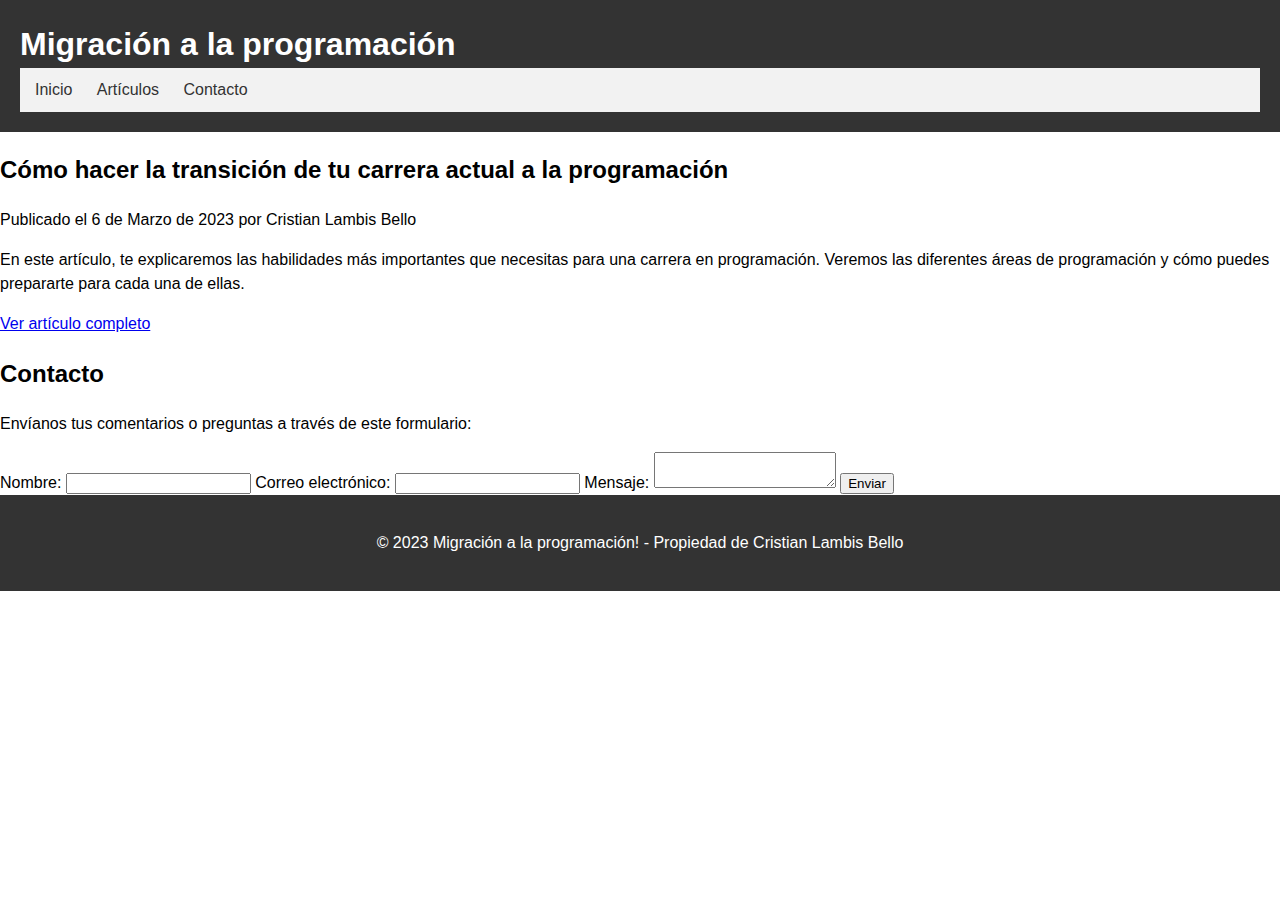
<file: Blog/index.html>
<!DOCTYPE html>
<html>
<head>
  <meta charset="utf-8">
  <title>Migración a la programación - Inicio</title>
  <link href="https://fonts.googleapis.com/css?family=Open+Sans:400,700" rel="stylesheet">
  <link rel="stylesheet" href="style.css">
</head>
<body>
  <!-- Cabecera -->
  <header>
    <div class="container">
      <h1>Migración a la programación</h1>
      <nav>
        <ul>
          <li><a href="index.html">Inicio</a></li>
          <li><a href="articulos.html">Artículos</a></li>
          <li><a href="contacto.html">Contacto</a></li>
        </ul>
      </nav>
    </div>
  </header>
  <!-- Sección del artículo destacado -->
  <section class="destacado">
    <div class="container">
      <h2>Cómo hacer la transición de tu carrera actual a la programación</h2>
      <p class="fecha">Publicado el 6 de Marzo de 2023 por Cristian Lambis Bello</p>
      <p>En este artículo, te explicaremos las habilidades más importantes que necesitas para una carrera en programación. Veremos las diferentes áreas de programación y cómo puedes prepararte para cada una de ellas. </p>
      <a href="articulos.html" class="boton">Ver artículo completo</a>
    </div>
  </section>
  <!-- Sección de contacto -->
  <section class="contacto">
    <div class="container">
      <h2>Contacto</h2>
      <p>Envíanos tus comentarios o preguntas a través de este formulario:</p>
      <form action="submit-form.php" method="post">
        <label for="nombre">Nombre:</label>
        <input type="text" id="nombre" name="nombre" required>
        <label for="email">Correo electrónico:</label>
        <input type="email" id="email" name="email" required>
        <label for="mensaje">Mensaje:</label>
        <textarea id="mensaje" name="mensaje" required></textarea>
        <button type="submit">Enviar</button>
      </form>
    </div>
  </section>
  <!-- Footer -->
  <footer>
    <div class="container">
      <p>&copy; 2023 Migración a la programación! - Propiedad de Cristian Lambis Bello</p>
    </div>
  </footer>
  <script src="script.js"></script>
</body>
</html>
</file>
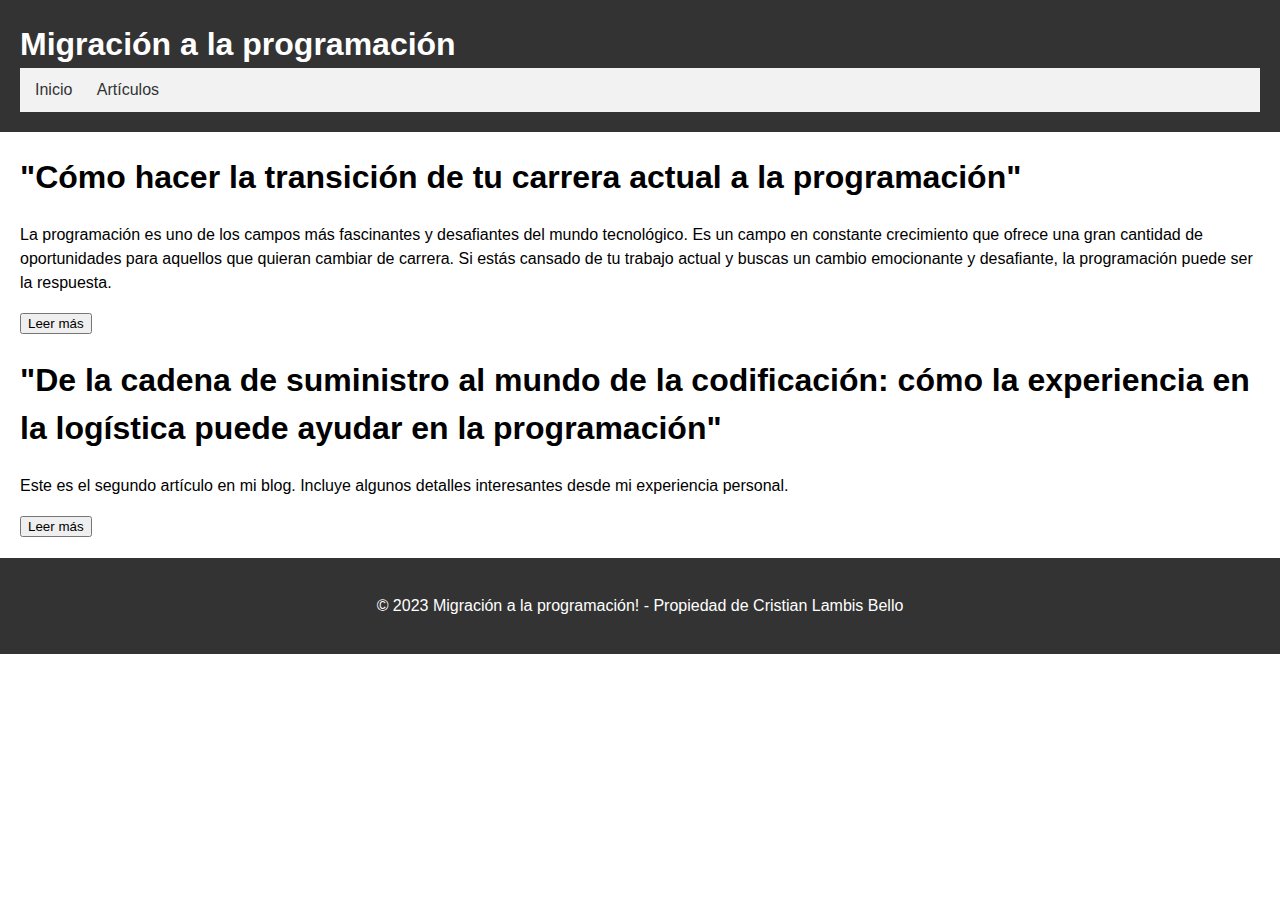
<file: Blog/articulos.html>
<!DOCTYPE html>
<html>
  <head>
    <title>Migración a la programación</title>
    <link rel="stylesheet" type="text/css" href="style.css" />
    <script type="text/javascript">
      function toggleContent(articleId) {
        var content = document.getElementById(articleId + "-content");
        var button = document.getElementById(articleId + "-button");
        if (content.style.display === "none") {
          content.style.display = "block";
          button.innerHTML = "Leer menos";
        } else {
          content.style.display = "none";
          button.innerHTML = "Leer más";
        }
      }
    </script>
  </head>
  <body>
    <header>
      <h1>Migración a la programación</h1>
      <nav>
        <ul>
          <li><a href="index.html">Inicio</a></li>
          <li><a href="articulos.html">Artículos</a></li>
        </ul>
      </nav>
    </header>
    <main>
      <article>
        <h1>"Cómo hacer la transición de tu carrera actual a la programación"</h1>
        <p>
          La programación es uno de los campos más fascinantes y desafiantes del
          mundo tecnológico. Es un campo en constante crecimiento que ofrece una
          gran cantidad de oportunidades para aquellos que quieran cambiar de
          carrera. Si estás cansado de tu trabajo actual y buscas un cambio
          emocionante y desafiante, la programación puede ser la respuesta.
        </p>
        <div id="article-1-content" style="display: none">
          <h4>Aprende los fundamentos de la programación</h4>
          <p>
            Antes de comenzar a buscar trabajo en el campo de la programación,
            es importante que domines los fundamentos de la programación. Los
            conceptos básicos incluyen el uso de lenguajes de programación como
            HTML, CSS y JavaScript, y entender cómo funcionan los programas y
            las aplicaciones.
          </p>
          <p>
            Para hacer esto, puedes tomar un curso en línea o asistir a una
            escuela de programación para adquirir conocimientos básicos. También
            es importante construir proyectos en línea para practicar tus
            habilidades y crear un portafolio para demostrar tu capacidad.
          </p>
          <h4>Decide en qué área de programación te gustaría enfocarte</h4>
          <p>
            La programación es un campo muy amplio y diverso que abarca muchas
            áreas diferentes. Es importante decidir en qué área de programación
            te gustaría enfocarte, como desarrollo web, aplicaciones móviles,
            desarrollo de juegos, inteligencia artificial, entre otras.
          </p>
          <p>
            Una vez que hayas decidido en qué área quieres enfocarte, puedes
            comenzar a buscar cursos y recursos específicos para esa área en
            particular. Al enfocarte en una sola área, podrás mejorar tus
            habilidades de manera más eficiente y especializarte en un área
            específica.
          </p>
          <h4>Comienza a construir una red de contactos</h4>
          <p>
            Al igual que en cualquier otra carrera, construir una red de
            contactos es fundamental en el campo de la programación. Puedes
            comenzar asistiendo a eventos de programación, reuniones de
            desarrolladores y conferencias. Conoce a otros programadores y
            aprende de sus experiencias. Además, las redes sociales también son
            una herramienta importante para establecer conexiones con otros
            profesionales en el campo.
          </p>
          <h4>Busca oportunidades de trabajo y aprendizaje</h4>
          <p>
            Una vez que hayas adquirido conocimientos básicos y tengas
            habilidades en una determinada área de programación, es hora de
            buscar oportunidades de trabajo y aprendizaje en el campo. Puedes
            buscar trabajo en empresas de tecnología, startups o trabajar como
            freelancer. También puedes buscar programas de aprendizaje y
            pasantías que te permitan trabajar con otros desarrolladores más
            experimentados y aprender de ellos.
          </p>
          <h4>Continúa aprendiendo y mejorando tus habilidades</h4>
          <p>
            En el campo de la programación, el aprendizaje es un proceso
            continuo. Es importante mantenerse actualizado con las últimas
            tecnologías y lenguajes de programación y mejorar constantemente tus
            habilidades. Puedes seguir cursos en línea, asistir a eventos y leer
            publicaciones de blogs para mantenerte al día con los avances en el
            campo.
          </p>
          <p>
            Además, es importante ser consciente de que la programación no es
            solo una habilidad técnica, sino también un arte. La creatividad y
            la resolución de problemas son fundamentales en el proceso de
            programación. Por lo tanto, no te desanimes si al principio te
            enfrentas a desafíos y problemas, esto es una parte normal del
            proceso.
          </p>
          <p>
            Existen muchas herramientas en línea que pueden ayudarte a mejorar
            tus habilidades, como plataformas de aprendizaje en línea como
            Codecademy, Udemy, Coursera, entre otras. También puedes unirte a
            grupos en línea, como foros de discusión y comunidades de
            programadores, donde puedes aprender de otros programadores y
            compartir tus propias experiencias.
          </p>
          <p>
            Además, puedes aprovechar las oportunidades de mentoría para
            aprender de programadores más experimentados. La mentoría puede ser
            una excelente manera de obtener orientación y consejos valiosos de
            alguien que ya ha pasado por lo que tú estás experimentando.
          </p>
          <p>
            En definitiva, si estás dispuesto a invertir tiempo y esfuerzo en
            mejorar tus habilidades de programación, existen muchas
            oportunidades para crecer y desarrollarte en el campo. Continúa
            aprendiendo y practicando, y verás cómo tu capacidad y confianza
            aumentan con el tiempo.
          </p>
          <h4>Conclusión</h4>
          <p>
            Hacer la transición de tu carrera actual a la programación puede ser
            una decisión emocionante y desafiante al mismo tiempo. Pero con la
            preparación adecuada y la mentalidad correcta, puedes tener éxito en
            tu nueva carrera en programación.
          </p>
          <p>
            Recuerda que la clave para hacer una transición exitosa es la
            dedicación y el compromiso. Aprender programación es un proceso
            continuo y requiere tiempo y esfuerzo. Sin embargo, con la pasión
            adecuada y la práctica constante, puedes convertirte en un
            desarrollador de software exitoso.
          </p>
          <p>
            En resumen, para hacer la transición a la programación, debes
            investigar sobre la industria y las áreas en las que te gustaría
            especializarte, adquirir habilidades a través de cursos y proyectos
            personales, y construir tu red profesional. También es importante
            tener una mentalidad de aprendizaje constante y perseverancia.
          </p>
          <p>
            Finalmente, esperamos que este artículo te haya brindado una
            perspectiva más clara sobre cómo hacer la transición de tu carrera
            actual a la programación. ¡Te deseamos éxito en tu nuevo camino
            profesional!
          </p>
        </div>
        <button id="article-1-button" onclick="toggleContent('article-1')">
          Leer más
        </button>
      </article>
      <article>
        <h1>"De la cadena de suministro al mundo de la codificación: cómo la experiencia en la logística puede ayudar en la programación"</h1>
        <p>
          Este es el segundo artículo en mi blog. Incluye algunos detalles
          interesantes desde mi experiencia personal.
        </p>
        <div id="article-2-content" style="display: none">
          <p>
			Articulo próximamente disponible...
          </p>
        </div>
        <button id="article-2-button" onclick="toggleContent('article-2')">
          Leer más
        </button>
      </article>
    </main>
    <footer>
      <div class="container">
        <p>
          &copy; 2023 Migración a la programación! - Propiedad de Cristian
          Lambis Bello
        </p>
      </div>
    </footer>
    <script src="script.js"></script>
  </body>
</html>
</file>
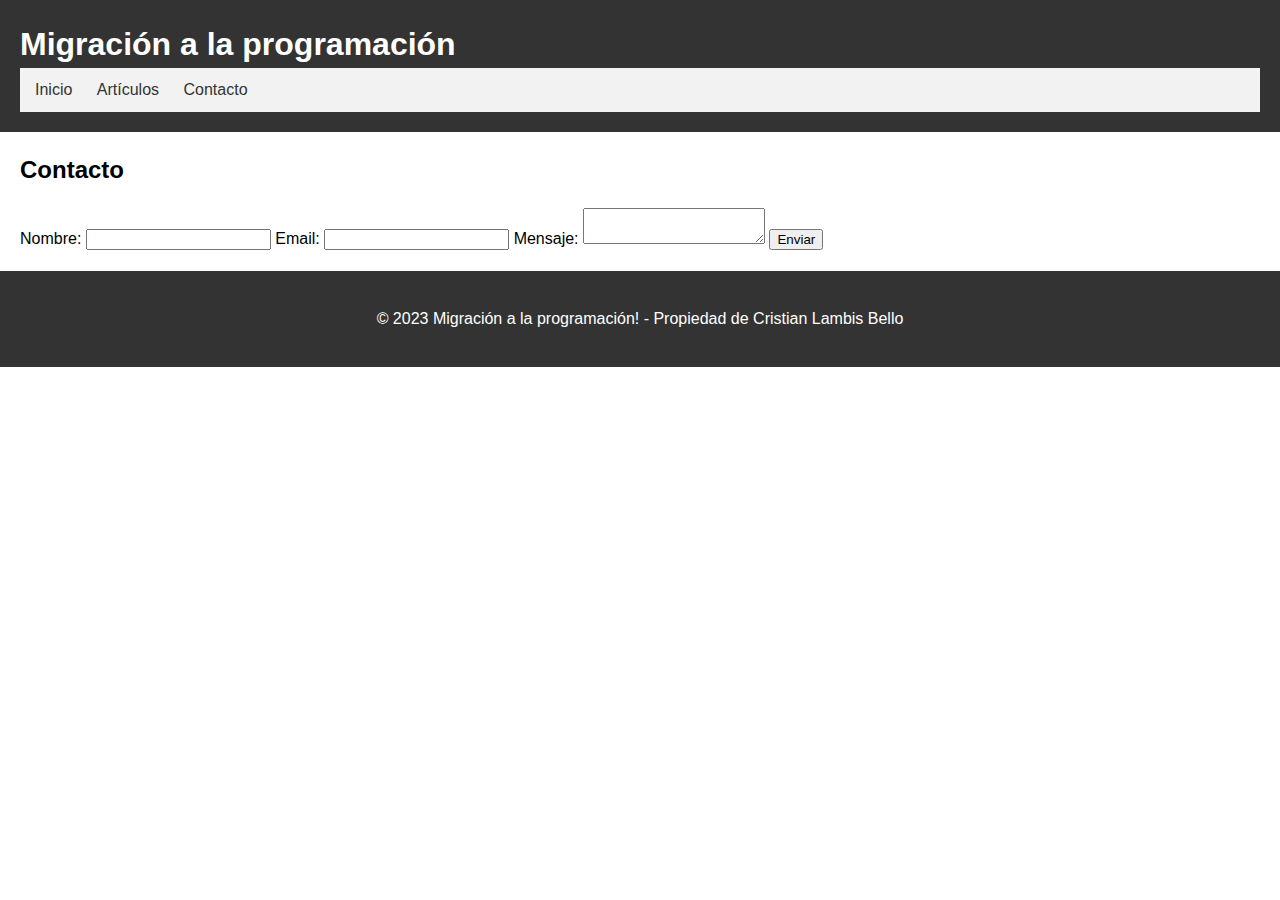
<file: Blog/contacto.html>
<!DOCTYPE html>
<html lang="es">
  <head>
    <meta charset="UTF-8" />
    <meta name="viewport" content="width=device-width, initial-scale=1.0" />
    <meta name="description" content="Blog de migración a la programación" />
    <link rel="icon" href="favicon.png" />
    <title>Blog de migración a la programación</title>
    <link rel="stylesheet" href="style.css" />
  </head>
  <body>
    <header>
      <h1>Migración a la programación</h1>
      <nav>
        <ul>
          <li><a href="index.html">Inicio</a></li>
          <li><a href="articulos.html">Artículos</a></li>
          <li><a href="#contacto" class="active">Contacto</a></li>
        </ul>
      </nav>
    </header>
    <main>
      <section id="contacto">
        <h2>Contacto</h2>
        <form action="submit-form.php" method="post">
          <label for="nombre">Nombre:</label>
          <input type="text" id="nombre" name="nombre" required />
          <label for="email">Email:</label>
          <input type="email" id="email" name="email" required />
          <label for="mensaje">Mensaje:</label>
          <textarea id="mensaje" name="mensaje" required></textarea>
          <button type="submit">Enviar</button>
        </form>
      </section>
    </main>
    <footer>
      <div class="container">
        <p>&copy; 2023 Migración a la programación! - Propiedad de Cristian Lambis Bello</p>
      </div>
    </footer>
    <script src="script.js"></script>
  </body>
</html>
</file>
<file: Blog/style.css>
/* Estilos generales */
body {
  font-family: Arial, sans-serif;
  font-size: 16px;
  line-height: 1.5;
  margin: 0;
  padding: 0;
}

/* Encabezado */
header {
  background-color: #333;
  color: #fff;
  padding: 20px;
}

header h1 {
  margin: 0;
}

/* Menú de navegación */
nav {
  background-color: #f2f2f2;
  padding: 10px;
}

nav ul {
  list-style-type: none;
  margin: 0;
  padding: 0;
}

nav li {
  display: inline-block;
  margin-right: 10px;
}

nav li a {
  color: #333;
  text-decoration: none;
  padding: 5px;
}

nav li a:hover {
  background-color: #333;
  color: #fff;
}

/* Contenido principal */
main {
  margin: 20px;
}

/* Pie de página */
footer {
  background-color: #333;
  color: #fff;
  padding: 20px;
  text-align: center;
}
</file>
